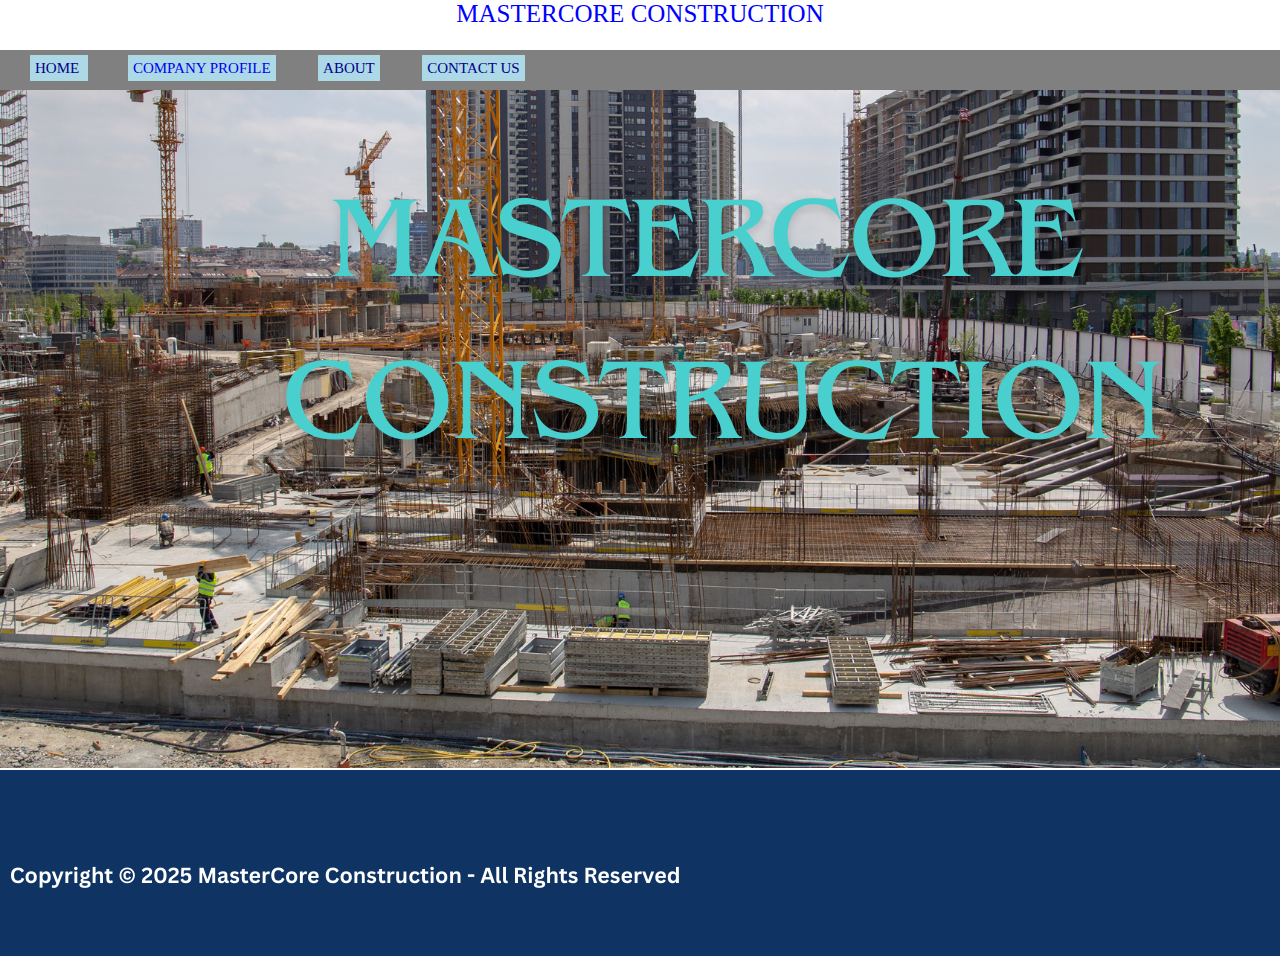
<file: Index.html>
<!DOCTYPE html>
<html>
<meta charset="utf-8">
<meta name="viewport" content="width=device-width, initial-scale=1.0">
<link rel="stylesheet" type="text/css" href="Index.css">
<head>
	<title>mastercore.com</title>
</head>
<body>
	<div class="div">
		<div>
 		<header class="head">
 	<label class="mstr">MASTERCORE CONSTRUCTION</label>
 </header>
</div>
<div class="nav">
   <a href="Index.html"><label id="home"> 
    HOME
   </label></a>
   <label id="profile"><a href="Profile.html">COMPANY PROFILE</label>
   	<a href="About.html"><label id="about">ABOUT</label></a>
   	<a href="Contactus.html"><label id="cont">CONTACT US</label></a>
</div>
  </div>
  <img src="Dashboard.png" id="dash">
  <img src="Copyright.png" id="cpr">
</body>
</html>
</file>
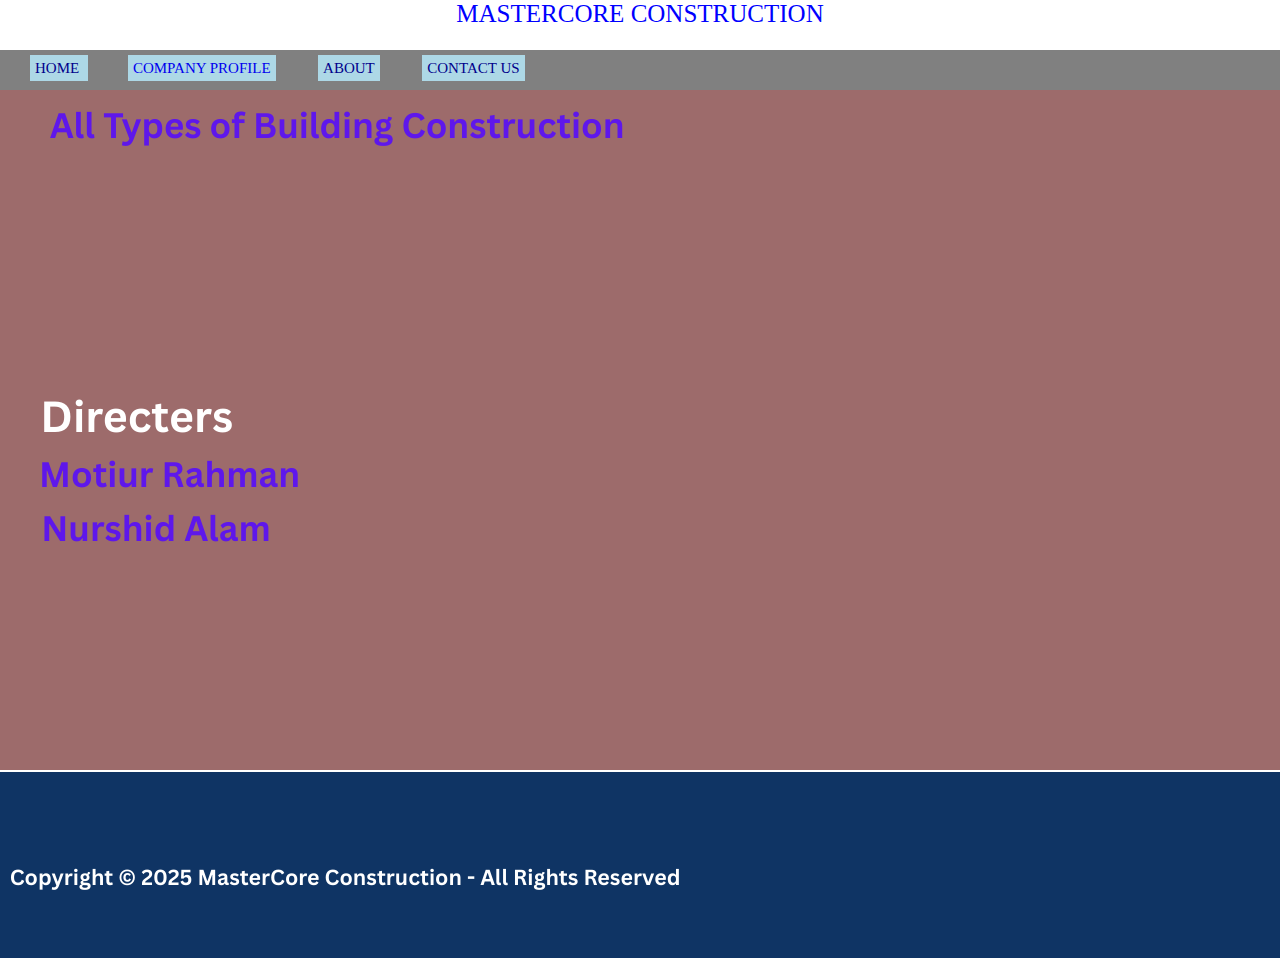
<file: About.html>
<!DOCTYPE html>
<html>
<meta charset="utf-8">
<meta name="viewport" content="width=device-width, initial-scale=1.0">
<link rel="stylesheet" type="text/css" href="About.css">
<head>
	<title>mastercore.com</title>
</head>
<body>
	<div class="div">
		<div>
 		<header class="head">
 	<label class="mstr">MASTERCORE CONSTRUCTION</label>
 </header>
</div>
<div class="nav">
   <a href="Mastercore.html"><label id="home"> 
    HOME
   </label></a>
   <label id="profile"><a href="Profile.html">COMPANY PROFILE</label>
   	<a href="About.html"><label id="about">ABOUT</label></a>
   	<a href="Contactus.html"><label id="cont">CONTACT US</label></a>
</div>
  </div>
  <img src="About.png">
  <img src="Copyright.png">
</body>
</html>
</file>
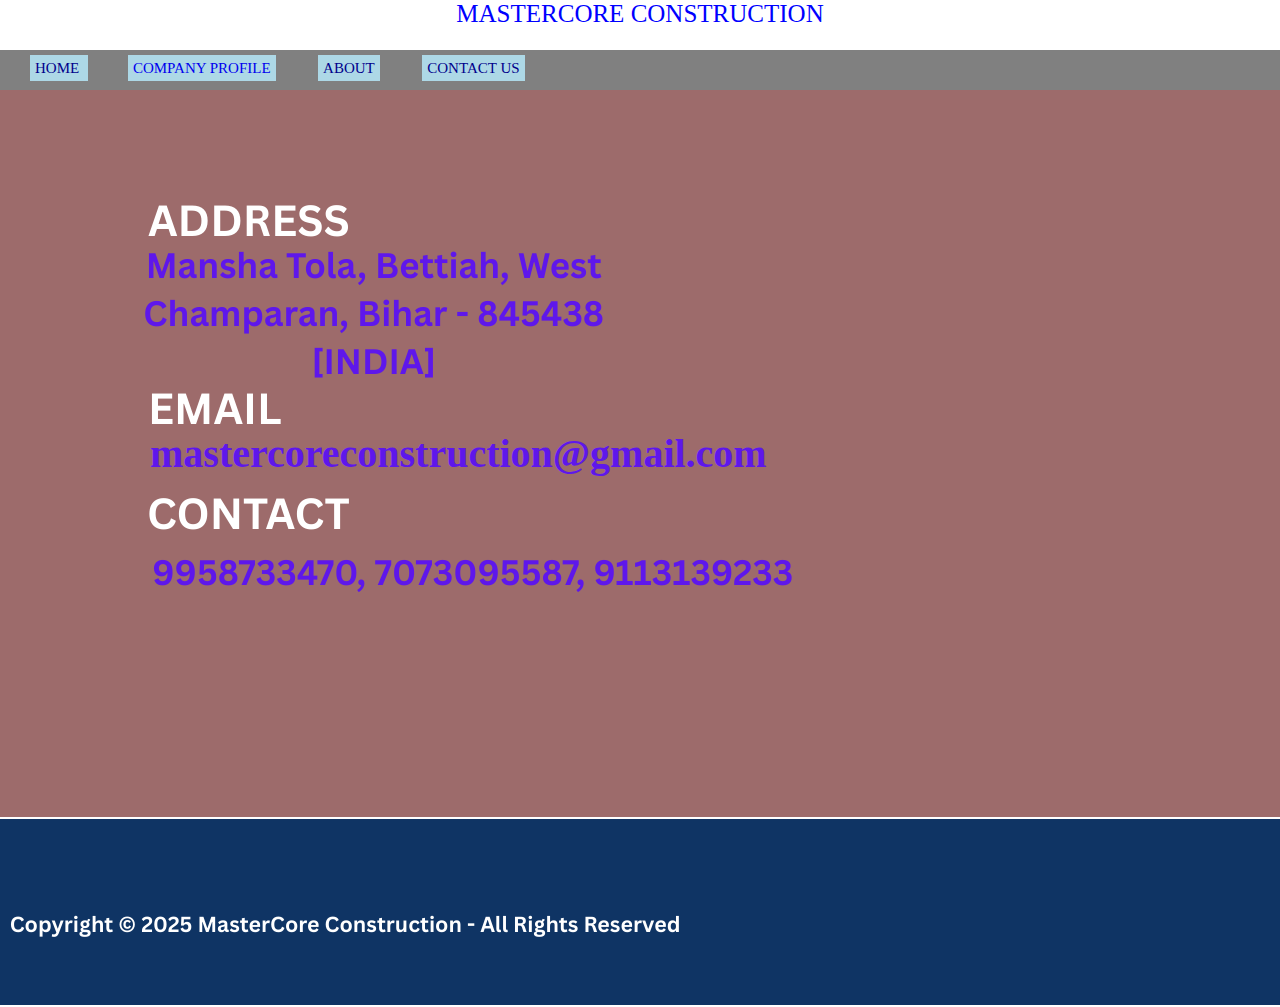
<file: Contactus.html>
<!DOCTYPE html>
<html>
<meta charset="utf-8">
<meta name="viewport" content="width=device-width, initial-scale=1.0">
<link rel="stylesheet" type="text/css" href="Contactus.css">
<head>
	<title>mastercore.com</title>
</head>
<body>
	<div class="div">
		<div>
 		<header class="head">
 	<label class="mstr">MASTERCORE CONSTRUCTION</label>
 </header>
</div>
<div class="nav">
   <a href="Mastercore.html"><label id="home"> 
    HOME
   </label></a>
   <label id="profile"><a href="Profile.html">COMPANY PROFILE</label>
   	<a href="About.html"><label id="about">ABOUT</label></a>
   	<a href="Contactus.html"><label id="cont">CONTACT US</label></a>
</div>
  </div>
  <a href="mailto:mastercoreconstruction@gmail.com" id="email">mastercoreconstruction@gmail.com</a>
  <img src="Contact.png">
  <img src="Copyright.png">
</body>
</html>
</file>
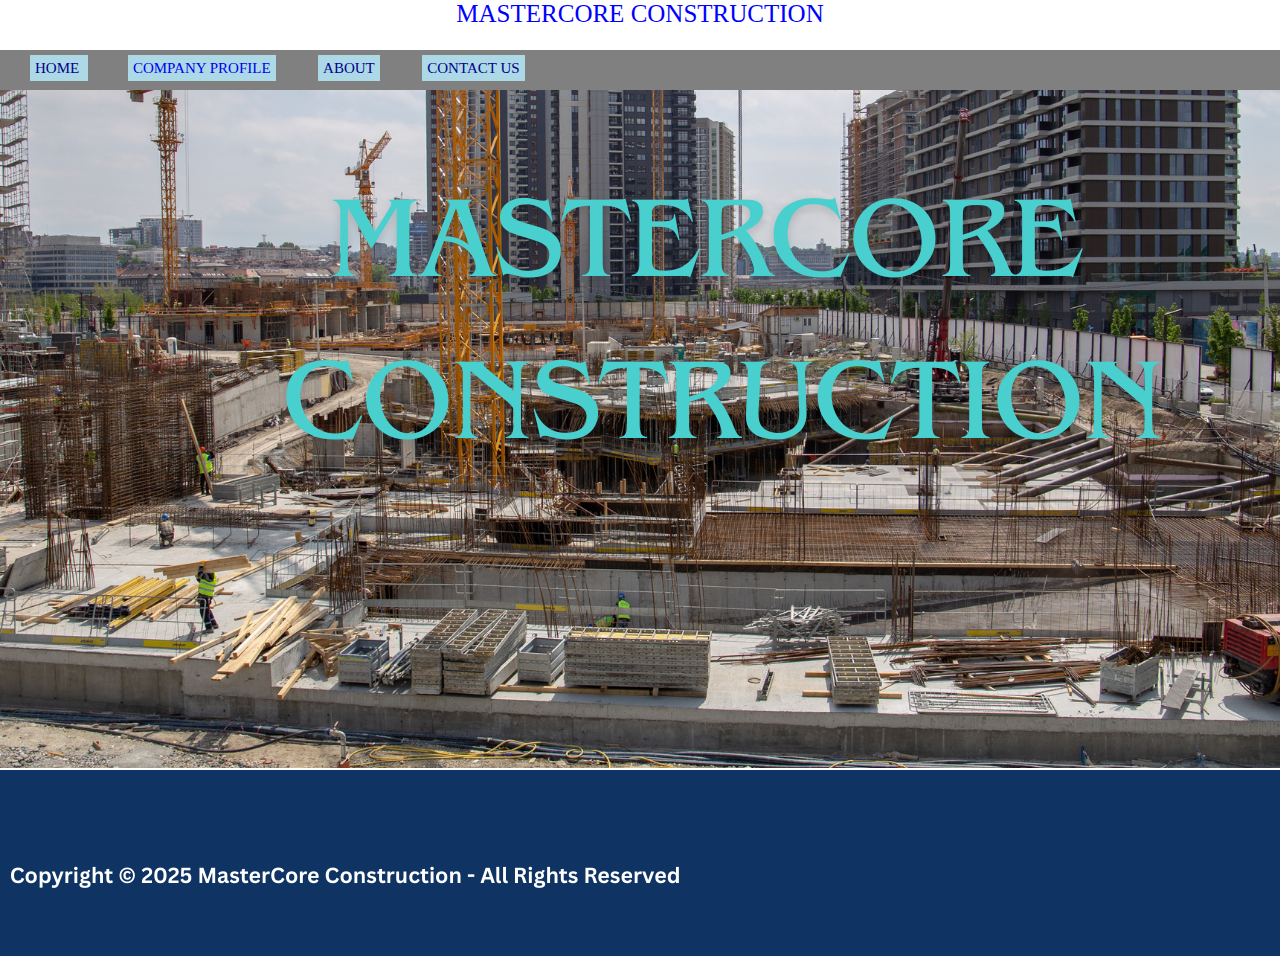
<file: Mastercore.html>
<!DOCTYPE html>
<html>
<meta charset="utf-8">
<meta name="viewport" content="width=device-width, initial-scale=1.0">
<link rel="stylesheet" type="text/css" href="Mastercore.css">
<head>
	<title>mastercore.com</title>
</head>
<body>
	<div class="div">
		<div>
 		<header class="head">
 	<label class="mstr">MASTERCORE CONSTRUCTION</label>
 </header>
</div>
<div class="nav">
   <a href="Mastercore.html"><label id="home"> 
    HOME
   </label></a>
   <label id="profile"><a href="Profile.html">COMPANY PROFILE</label>
   	<a href="About.html"><label id="about">ABOUT</label></a>
   	<a href="Contactus.html"><label id="cont">CONTACT US</label></a>
</div>
  </div>
  <img src="Dashboard.png" id="dash">
  <img src="Copyright.png" id="cpr">
</body>
</html>
</file>
<file: Index.css>
body{
	margin: 0;
	padding: 0;
	scroll-behavior: smooth;
	overflow: auto;
    z-index: 1000;

}
html{
	font-size: 62.5%;
	scroll-behavior: smooth;
	overflow: auto;
}
.head{
  padding: 0;
  margin: 0;
  width: 100%;
  height: 5rem;
  background: white;
  margin: 0;
  padding: 0;
  text-align: center;
  justify-content: center;
}
.mstr{
	font-size: 2.5rem;
	color: blue;

}
.nav{
	width: 100%;
	height: 4rem;
	background: gray;
}
#home{
	padding: .5rem;
	font-size: 1.5rem;
	color: darkblue;
	position: relative;
	top: 1rem;
	left: 3rem;
	background: lightblue;
	cursor: pointer;
}
#profile{
	padding: .5rem;
	font-size: 1.5rem;
	color: darkblue;
	position: relative;
	top: 1rem;
	left: 7rem;
	background: lightblue;
	cursor: pointer;
}
a{
	text-decoration: none;
}
.div{
	z-index: 1000;
	position: fixed;
	width: 100%;
}
#about{
	padding: .5rem;
	font-size: 1.5rem;
	color: darkblue;
	position: relative;
	top: 1rem;
	left: 11rem;
	background: lightblue;
	cursor: pointer;
}
#cont{
	padding: .5rem;
	font-size: 1.5rem;
	color: darkblue;
	position: relative;
	top: 1rem;
	left: 15rem;
	background: lightblue;
	cursor: pointer;
}


@media (max-width: 991px){
	html{
		font-size: 65%;
	}
	#dash{
		width: 100%;
		height: 150%;
	}
	#dash{
		width: 100%;
		height: 150%;
	}

}

@media (max-width: 768px){
	html{
		font-size: 45%;
	}
	#dash{
		width: 100%;
		height: 50rem;
	}
	#cpr{
		width: 100%;
		height: 100%;

	}
}


@media (max-width: 450px){
	html{
		font-size: 35%;
	}
	#dash{
		width: 100%;
		height: 120%;
	}
	#dash{
		width: 100%;
		height: 150%;
	}
}


@media (max-width: 364px){
	html{
		font-size: 30%;
	}
	#dash{
		width: 100%;
		height: 100%;
	}
	#dash{
		width: 100%;
		height: 150%;
	}
}
</file>
<file: About.css>
body{
	margin: 0;
	padding: 0;
	scroll-behavior: smooth;
	overflow: auto;
    z-index: 1000;

}
html{
	font-size: 62.5%;
	scroll-behavior: smooth;
	overflow: auto;
}
.head{
  padding: 0;
  margin: 0;
  width: 100%;
  height: 5rem;
  background: white;
  margin: 0;
  padding: 0;
  text-align: center;
  justify-content: center;
}
.mstr{
	font-size: 2.5rem;
	color: blue;

}
.nav{
	width: 100%;
	height: 4rem;
	background: gray;
}
#home{
	padding: .5rem;
	font-size: 1.5rem;
	color: darkblue;
	position: relative;
	top: 1rem;
	left: 3rem;
	background: lightblue;
	cursor: pointer;
}
#profile{
	padding: .5rem;
	font-size: 1.5rem;
	color: darkblue;
	position: relative;
	top: 1rem;
	left: 7rem;
	background: lightblue;
	cursor: pointer;
}
a{
	text-decoration: none;
}
.div{
	z-index: 1000;
	position: fixed;
	width: 100%;
}
#about{
	padding: .5rem;
	font-size: 1.5rem;
	color: darkblue;
	position: relative;
	top: 1rem;
	left: 11rem;
	background: lightblue;
	cursor: pointer;
}
#cont{
	padding: .5rem;
	font-size: 1.5rem;
	color: darkblue;
	position: relative;
	top: 1rem;
	left: 15rem;
	background: lightblue;
	cursor: pointer;
}
</file>
<file: Contactus.css>
body{
	margin: 0;
	padding: 0;
	scroll-behavior: smooth;
	overflow: auto;
    z-index: 1000;

}
html{
	font-size: 62.5%;
	scroll-behavior: smooth;
	overflow: auto;
}
.head{
  padding: 0;
  margin: 0;
  width: 100%;
  height: 5rem;
  background: white;
  margin: 0;
  padding: 0;
  text-align: center;
  justify-content: center;
}
.mstr{
	font-size: 2.5rem;
	color: blue;

}
.nav{
	width: 100%;
	height: 4rem;
	background: gray;
}
#home{
	padding: .5rem;
	font-size: 1.5rem;
	color: darkblue;
	position: relative;
	top: 1rem;
	left: 3rem;
	background: lightblue;
	cursor: pointer;
}
#profile{
	padding: .5rem;
	font-size: 1.5rem;
	color: darkblue;
	position: relative;
	top: 1rem;
	left: 7rem;
	background: lightblue;
	cursor: pointer;
}
a{
	text-decoration: none;
}
.div{
	z-index: 1000;
	position: fixed;
	width: 100%;
}
#about{
	padding: .5rem;
	font-size: 1.5rem;
	color: darkblue;
	position: relative;
	top: 1rem;
	left: 11rem;
	background: lightblue;
	cursor: pointer;
}
#cont{
	padding: .5rem;
	font-size: 1.5rem;
	color: darkblue;
	position: relative;
	top: 1rem;
	left: 15rem;
	background: lightblue;
	cursor: pointer;
}
#email{
	position: relative;
	top: 43rem;
	left: 15rem;
	font-size: 4rem;
	color: #5e17eb;
	font-weight: bold;
}
</file>
<file: Mastercore.css>
body{
	margin: 0;
	padding: 0;
	scroll-behavior: smooth;
	overflow: auto;
    z-index: 1000;

}
html{
	font-size: 62.5%;
	scroll-behavior: smooth;
	overflow: auto;
}
.head{
  padding: 0;
  margin: 0;
  width: 100%;
  height: 5rem;
  background: white;
  margin: 0;
  padding: 0;
  text-align: center;
  justify-content: center;
}
.mstr{
	font-size: 2.5rem;
	color: blue;

}
.nav{
	width: 100%;
	height: 4rem;
	background: gray;
}
#home{
	padding: .5rem;
	font-size: 1.5rem;
	color: darkblue;
	position: relative;
	top: 1rem;
	left: 3rem;
	background: lightblue;
	cursor: pointer;
}
#profile{
	padding: .5rem;
	font-size: 1.5rem;
	color: darkblue;
	position: relative;
	top: 1rem;
	left: 7rem;
	background: lightblue;
	cursor: pointer;
}
a{
	text-decoration: none;
}
.div{
	z-index: 1000;
	position: fixed;
	width: 100%;
}
#about{
	padding: .5rem;
	font-size: 1.5rem;
	color: darkblue;
	position: relative;
	top: 1rem;
	left: 11rem;
	background: lightblue;
	cursor: pointer;
}
#cont{
	padding: .5rem;
	font-size: 1.5rem;
	color: darkblue;
	position: relative;
	top: 1rem;
	left: 15rem;
	background: lightblue;
	cursor: pointer;
}


@media (max-width: 991px){
	html{
		font-size: 65%;
	}
	#dash{
		width: 100%;
		height: 150%;
	}
	#dash{
		width: 100%;
		height: 150%;
	}

}

@media (max-width: 768px){
	html{
		font-size: 45%;
	}
	#dash{
		width: 100%;
		height: 50rem;
	}
	#cpr{
		width: 100%;
		height: 100%;

	}
}


@media (max-width: 450px){
	html{
		font-size: 35%;
	}
	#dash{
		width: 100%;
		height: 120%;
	}
	#dash{
		width: 100%;
		height: 150%;
	}
}


@media (max-width: 364px){
	html{
		font-size: 30%;
	}
	#dash{
		width: 100%;
		height: 100%;
	}
	#dash{
		width: 100%;
		height: 150%;
	}
}
</file>
